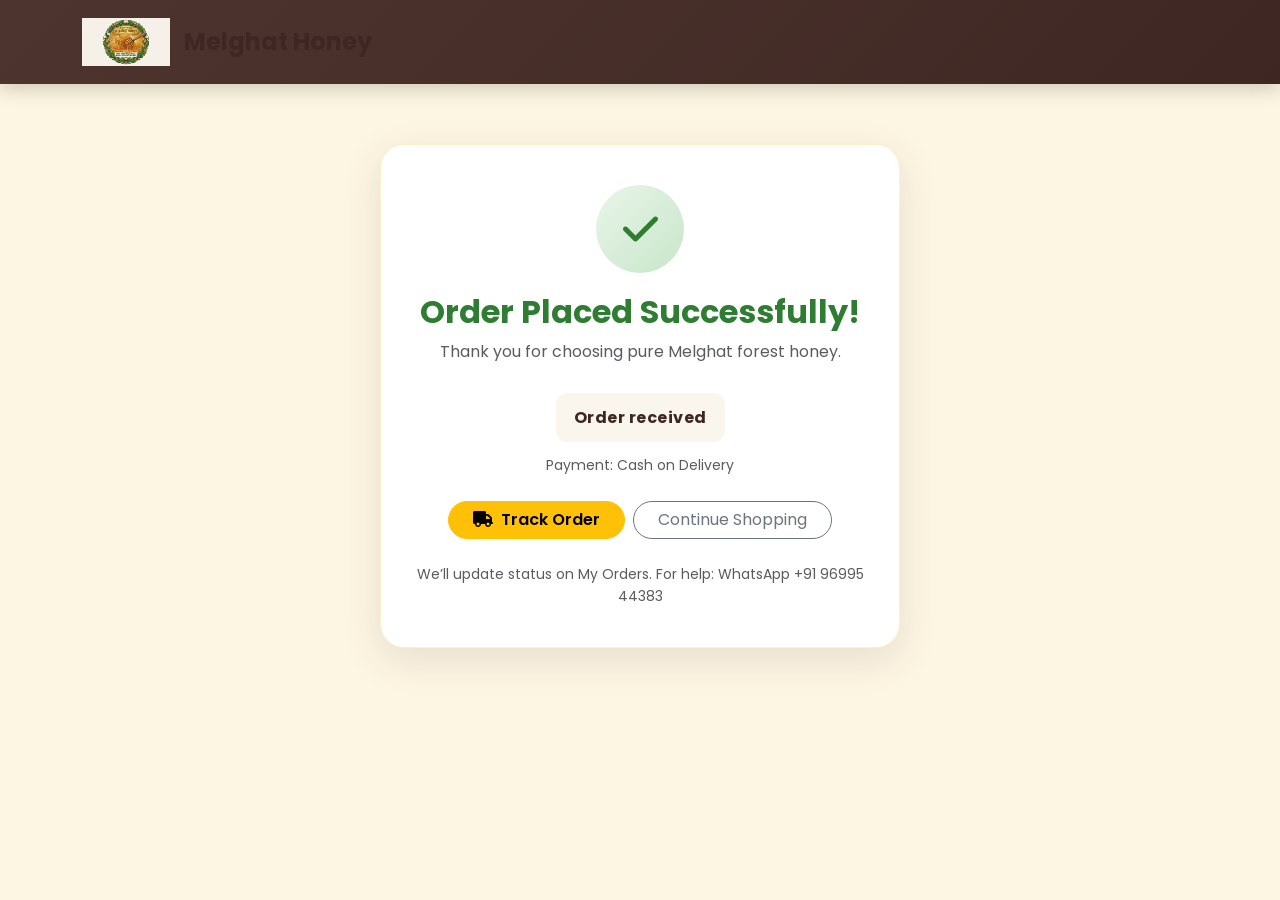
<file: order-success.html>
<!DOCTYPE html>
<html lang="en">
<head>
  <meta charset="UTF-8">
  <meta name="viewport" content="width=device-width, initial-scale=1.0">
  <title>Order Placed | Melghat Honey</title>
  <link rel="icon" href="images/favicon.png" type="image/png">
  <link href="https://cdn.jsdelivr.net/npm/bootstrap@5.3.3/dist/css/bootstrap.min.css" rel="stylesheet">
  <link href="https://cdnjs.cloudflare.com/ajax/libs/font-awesome/6.5.1/css/all.min.css" rel="stylesheet">
  <link href="https://fonts.googleapis.com/css2?family=Poppins:wght@400;500;600;700;800&display=swap" rel="stylesheet">
  <link href="css/style.css" rel="stylesheet">
  <style>
    .success-wrap {
      max-width: 520px; margin: 60px auto; text-align: center;
      background: #fff; border-radius: 24px; padding: 40px 28px;
      box-shadow: 0 12px 40px rgba(78,52,46,0.12);
      border: 1px solid rgba(244,180,0,0.2);
      animation: popIn 0.5s ease;
    }
    @keyframes popIn {
      from { opacity: 0; transform: scale(0.92) translateY(20px); }
      to { opacity: 1; transform: scale(1) translateY(0); }
    }
    .success-icon {
      width: 88px; height: 88px; border-radius: 50%;
      background: linear-gradient(135deg,#e8f5e9,#c8e6c9);
      color: #2e7d32; font-size: 2.5rem;
      display: flex; align-items: center; justify-content: center;
      margin: 0 auto 20px;
    }
    .order-num {
      background: #faf6ee; border-radius: 12px; padding: 12px 18px;
      font-weight: 700; color: #3e2723; letter-spacing: 0.5px;
      display: inline-block; margin: 12px 0;
    }
  </style>
</head>
<body>
  <nav class="navbar navbar-expand-lg sticky-top">
    <div class="container">
      <a class="navbar-brand" href="index.html">
        <img src="images/logo.png" alt="Melghat" height="42" onerror="this.style.display='none'">
        <span class="ms-1 fw-bold" style="color:#3e2723">Melghat Honey</span>
      </a>
    </div>
  </nav>

  <div class="container">
    <div class="success-wrap">
      <div class="success-icon"><i class="fas fa-check"></i></div>
      <h2 class="fw-bold" style="color:#2e7d32">Order Placed Successfully!</h2>
      <p class="text-muted mt-2">Thank you for choosing pure Melghat forest honey.</p>
      <div class="order-num" id="orderNumLabel">—</div>
      <p class="small text-muted" id="payNote"></p>
      <div class="d-flex flex-column flex-sm-row gap-2 justify-content-center mt-4">
        <a href="my-orders.html" class="btn btn-warning fw-semibold px-4 rounded-pill">
          <i class="fas fa-truck me-1"></i> Track Order
        </a>
        <a href="products.html" class="btn btn-outline-secondary px-4 rounded-pill">Continue Shopping</a>
      </div>
      <p class="small text-muted mt-4 mb-0">We’ll update status on My Orders. For help: WhatsApp +91 96995 44383</p>
    </div>
  </div>

  <script src="js/supabase-config.js"></script>
  <script src="js/auth-ui.js"></script>
  <script>
    const params = new URLSearchParams(location.search);
    let orderNo = params.get("order") || "";
    let pay = "cod";
    try {
      const last = JSON.parse(sessionStorage.getItem("melghat_last_order") || "{}");
      if (!orderNo && last.order_number) orderNo = last.order_number;
      if (last.payment_method) pay = last.payment_method;
    } catch (e) {}
    document.getElementById("orderNumLabel").textContent = orderNo ? "Order #" + orderNo : "Order received";
    if (pay === "cod") {
      document.getElementById("payNote").textContent = "Payment: Cash on Delivery";
    } else {
      document.getElementById("payNote").textContent = "Payment method: " + pay.toUpperCase() + " · Our team will confirm payment shortly.";
    }
    // Auto redirect to track after 6s
    setTimeout(() => {
      if (document.visibilityState === "visible") {
        // soft hint only — user can click Track
      }
    }, 6000);
  </script>
</body>
</html>
</file>
<file: css/style.css>
:root {
  --honey-gold: #f4b400;
  --dark-brown: #4e342e;
  --forest-green: #2e7d32;
  --cream: #fdf6e3;
  --light-cream: #fffbf0;
  --text-dark: #3e2723;
  --shadow: 0 8px 30px rgba(78, 52, 46, 0.15);
  --shadow-hover: 0 15px 40px rgba(78, 52, 46, 0.25);
}

* {
  margin: 0;
  padding: 0;
  box-sizing: border-box;
}

body {
  font-family: 'Poppins', 'Segoe UI', sans-serif;
  background-color: var(--cream);
  color: var(--text-dark);
  overflow-x: hidden;
  line-height: 1.6;
}

/* Sticky Header */
.navbar {
  background: linear-gradient(135deg, var(--dark-brown), #3e2723) !important;
  box-shadow: 0 4px 20px rgba(0,0,0,0.2);
  padding: 0.8rem 0;
  transition: all 0.3s ease;
}

.navbar-brand {
  font-weight: 700;
  font-size: 1.5rem;
  color: var(--honey-gold) !important;
  display: flex;
  align-items: center;
  gap: 10px;
}

.navbar-brand .brand-logo {
  height: 52px;
  width: 52px;
  object-fit: cover;
  border-radius: 50%;
  background: transparent;
  padding: 0;
  box-shadow: 0 2px 12px rgba(0,0,0,0.35);
  border: 2px solid rgba(244,180,0,0.5);
}

.navbar-brand img {
  height: 48px;
  width: auto;
  object-fit: contain;
}

.footer-logo-img {
  height: 80px;
  width: 80px;
  object-fit: cover;
  border-radius: 50%;
  background: transparent;
  padding: 0;
  border: 2px solid rgba(244,180,0,0.4);
  box-shadow: 0 4px 15px rgba(0,0,0,0.3);
}

.admin-logo {
  height: 64px;
  width: 64px;
  object-fit: cover;
  border-radius: 50%;
  background: transparent;
  padding: 0;
  border: 2px solid rgba(244,180,0,0.4);
}

.nav-icon-btn {
  color: #fff !important;
  font-size: 1.2rem;
  transition: color 0.3s, transform 0.2s;
  display: inline-flex;
  align-items: center;
  justify-content: center;
}

.nav-icon-btn:hover {
  color: var(--honey-gold) !important;
  transform: scale(1.12);
}

.nav-link {
  color: #fff !important;
  font-weight: 500;
  margin: 0 8px;
  position: relative;
  transition: color 0.3s;
}

.nav-link:hover, .nav-link.active {
  color: var(--honey-gold) !important;
}

.nav-link::after {
  content: '';
  position: absolute;
  bottom: -2px;
  left: 0;
  width: 0;
  height: 2px;
  background: var(--honey-gold);
  transition: width 0.3s;
}

.nav-link:hover::after, .nav-link.active::after {
  width: 100%;
}

.btn-order {
  background: linear-gradient(135deg, var(--honey-gold), #e6a800);
  color: var(--dark-brown) !important;
  font-weight: 600;
  border: none;
  border-radius: 50px;
  padding: 8px 22px;
  box-shadow: 0 4px 15px rgba(244, 180, 0, 0.4);
  transition: all 0.3s;
}

.btn-order:hover {
  transform: translateY(-2px);
  box-shadow: 0 6px 20px rgba(244, 180, 0, 0.6);
  color: #000 !important;
}

/* Hero Section */
.hero {
  min-height: 90vh;
  background: linear-gradient(rgba(30, 60, 30, 0.55), rgba(50, 30, 20, 0.7)),
              url('https://images.unsplash.com/photo-1441974231531-c6227db76b6e?w=1800&q=80') center/cover no-repeat;
  display: flex;
  align-items: center;
  position: relative;
  overflow: hidden;
}

.hero::before {
  content: '';
  position: absolute;
  top: 0; left: 0; right: 0; bottom: 0;
  background: radial-gradient(circle at 30% 50%, rgba(244,180,0,0.2), transparent 60%);
}

.hero-content {
  position: relative;
  z-index: 2;
  color: #fff;
  text-align: center;
  animation: fadeInUp 1.2s ease;
}

.hero h1 {
  font-size: 3.2rem;
  font-weight: 800;
  text-shadow: 2px 2px 10px rgba(0,0,0,0.4);
  margin-bottom: 1rem;
}

.hero .subtext {
  font-size: 1.3rem;
  letter-spacing: 2px;
  margin-bottom: 2rem;
  opacity: 0.95;
}

.hero-btns .btn {
  margin: 8px;
  padding: 12px 30px;
  border-radius: 50px;
  font-weight: 600;
  transition: all 0.3s;
}

.btn-shop {
  background: var(--honey-gold);
  color: var(--dark-brown);
  border: none;
}

.btn-shop:hover {
  background: #e6a800;
  transform: scale(1.05);
}

.btn-bulk {
  background: transparent;
  border: 2px solid var(--honey-gold);
  color: #fff;
}

.btn-bulk:hover {
  background: var(--honey-gold);
  color: var(--dark-brown);
}

/* Features */
.features {
  padding: 80px 0;
  background: var(--light-cream);
}

.feature-card {
  background: #fff;
  border-radius: 20px;
  padding: 35px 25px;
  text-align: center;
  box-shadow: var(--shadow);
  transition: all 0.4s ease;
  height: 100%;
  border: 1px solid rgba(244,180,0,0.2);
}

.feature-card:hover {
  transform: translateY(-12px) scale(1.03);
  box-shadow: var(--shadow-hover);
  border-color: var(--honey-gold);
}

.feature-icon {
  width: 80px;
  height: 80px;
  margin: 0 auto 20px;
  display: flex;
  align-items: center;
  justify-content: center;
  border-radius: 50%;
  background: linear-gradient(135deg, rgba(244,180,0,0.15), rgba(46,125,50,0.12));
  color: var(--forest-green);
  font-size: 2rem;
  animation: float 3s ease-in-out infinite;
  box-shadow: 0 4px 15px rgba(46,125,50,0.15);
}

.feature-icon.gold {
  color: var(--honey-gold);
  background: linear-gradient(135deg, rgba(244,180,0,0.25), rgba(230,168,0,0.1));
}

.feature-icon.brown {
  color: var(--dark-brown);
  background: linear-gradient(135deg, rgba(78,52,46,0.12), rgba(78,52,46,0.05));
}

.feature-card h4 {
  color: var(--dark-brown);
  font-weight: 700;
  margin-bottom: 10px;
}

/* Products Preview & Page */
.products-section {
  padding: 80px 0;
}

.section-title {
  text-align: center;
  margin-bottom: 50px;
}

.section-title h2 {
  font-weight: 800;
  color: var(--dark-brown);
  position: relative;
  display: inline-block;
}

.section-title h2::after {
  content: '';
  position: absolute;
  bottom: -10px;
  left: 50%;
  transform: translateX(-50%);
  width: 80px;
  height: 4px;
  background: linear-gradient(90deg, var(--honey-gold), var(--forest-green));
  border-radius: 2px;
}

.product-card {
  background: #fff;
  border-radius: 20px;
  overflow: hidden;
  box-shadow: var(--shadow);
  transition: all 0.4s ease;
  height: 100%;
  border: 1px solid transparent;
}

.product-card:hover {
  transform: translateY(-10px) scale(1.02);
  box-shadow: var(--shadow-hover);
  border-color: var(--honey-gold);
}

.product-img-wrap {
  height: 240px;
  overflow: hidden;
  position: relative;
}

.product-img-wrap img {
  width: 100%;
  height: 100%;
  object-fit: cover;
  transition: transform 0.5s;
}

.product-card:hover .product-img-wrap img {
  transform: scale(1.1);
}

.product-badge {
  position: absolute;
  top: 15px;
  left: 15px;
  background: var(--forest-green);
  color: #fff;
  padding: 5px 12px;
  border-radius: 20px;
  font-size: 0.8rem;
  font-weight: 600;
}

.product-body {
  padding: 25px;
}

.product-body h5 {
  font-weight: 700;
  color: var(--dark-brown);
}

.product-price {
  font-size: 1.4rem;
  font-weight: 700;
  color: var(--honey-gold);
}

.size-select {
  border: 2px solid #e0d5c5;
  border-radius: 10px;
  padding: 8px 12px;
  width: 100%;
  margin: 10px 0;
  transition: border-color 0.3s;
}

.size-select:focus {
  border-color: var(--honey-gold);
  outline: none;
}

.btn-add-cart {
  background: linear-gradient(135deg, var(--forest-green), #1b5e20);
  color: #fff;
  border: none;
  border-radius: 50px;
  padding: 10px 20px;
  font-weight: 600;
  width: 100%;
  transition: all 0.3s;
}

.btn-add-cart:hover {
  background: linear-gradient(135deg, #1b5e20, var(--forest-green));
  transform: scale(1.03);
  color: #fff;
}

/* Modal */
.modal-content {
  border-radius: 20px;
  border: none;
  overflow: hidden;
}

.modal-header {
  background: linear-gradient(135deg, var(--dark-brown), #3e2723);
  color: #fff;
  border: none;
}

.modal-header .btn-close {
  filter: invert(1);
}

.qty-btn {
  width: 40px;
  height: 40px;
  border-radius: 50%;
  border: 2px solid var(--honey-gold);
  background: #fff;
  font-weight: 700;
  font-size: 1.2rem;
  color: var(--dark-brown);
  transition: all 0.2s;
}

.qty-btn:hover {
  background: var(--honey-gold);
}

/* Floating WhatsApp */
.whatsapp-float {
  position: fixed;
  bottom: 30px;
  right: 30px;
  width: 60px;
  height: 60px;
  background: #25d366;
  color: #fff;
  border-radius: 50%;
  display: flex;
  align-items: center;
  justify-content: center;
  font-size: 2rem;
  box-shadow: 0 6px 20px rgba(37, 211, 102, 0.5);
  z-index: 999;
  transition: all 0.3s;
  animation: pulse 2s infinite;
}

.whatsapp-float:hover {
  transform: scale(1.15);
  color: #fff;
}

/* Chatbot */
.chatbot-toggle {
  position: fixed;
  bottom: 100px;
  right: 30px;
  width: 60px;
  height: 60px;
  background: linear-gradient(135deg, var(--honey-gold), #e6a800);
  color: var(--dark-brown);
  border-radius: 50%;
  display: flex;
  align-items: center;
  justify-content: center;
  font-size: 1.8rem;
  box-shadow: 0 6px 20px rgba(244,180,0,0.5);
  z-index: 998;
  cursor: pointer;
  transition: all 0.3s;
}

.chatbot-toggle:hover {
  transform: scale(1.1);
}

.chatbot-window {
  position: fixed;
  bottom: 170px;
  right: 30px;
  width: 360px;
  max-width: 95vw;
  height: 480px;
  background: #fff;
  border-radius: 20px;
  box-shadow: 0 15px 50px rgba(0,0,0,0.25);
  z-index: 997;
  display: none;
  flex-direction: column;
  overflow: hidden;
  border: 2px solid var(--honey-gold);
}

.chatbot-window.open {
  display: flex;
  animation: scaleIn 0.3s ease;
}

.chatbot-header {
  background: linear-gradient(135deg, var(--dark-brown), #3e2723);
  color: #fff;
  padding: 15px 20px;
  display: flex;
  justify-content: space-between;
  align-items: center;
}

.chatbot-messages {
  flex: 1;
  overflow-y: auto;
  padding: 15px;
  background: var(--light-cream);
}

.chat-msg {
  margin-bottom: 12px;
  max-width: 85%;
  padding: 10px 14px;
  border-radius: 15px;
  font-size: 0.9rem;
  line-height: 1.4;
}

.chat-msg.bot {
  background: #fff;
  border: 1px solid #e0d5c5;
  border-bottom-left-radius: 4px;
  align-self: flex-start;
}

.chat-msg.user {
  background: var(--honey-gold);
  color: var(--dark-brown);
  margin-left: auto;
  border-bottom-right-radius: 4px;
}

.chatbot-input {
  display: flex;
  padding: 12px;
  border-top: 1px solid #e0d5c5;
  background: #fff;
}

.chatbot-input input {
  flex: 1;
  border: 1px solid #e0d5c5;
  border-radius: 25px;
  padding: 10px 15px;
  outline: none;
}

.chatbot-input button {
  background: var(--forest-green);
  color: #fff;
  border: none;
  border-radius: 50%;
  width: 42px;
  height: 42px;
  margin-left: 8px;
}

/* Footer */
footer {
  background: linear-gradient(135deg, var(--dark-brown), #2c1e1a);
  color: #fff;
  padding: 60px 0 20px;
  margin-top: 60px;
}

footer .row > [class*="col-"] {
  padding-left: 20px;
  padding-right: 20px;
  margin-bottom: 1.5rem;
}

footer .row {
  --bs-gutter-x: 2.5rem;
  --bs-gutter-y: 1.5rem;
}

.footer-logo {
  font-size: 1.6rem;
  font-weight: 700;
  color: var(--honey-gold);
  margin-bottom: 15px;
}

.footer-links a {
  color: #e0d5c5;
  text-decoration: none;
  display: block;
  margin-bottom: 10px;
  padding: 2px 0;
  transition: color 0.3s, padding-left 0.3s;
}

.footer-links a:hover {
  color: var(--honey-gold);
  padding-left: 6px;
}

.social-icons a {
  display: inline-flex;
  width: 45px;
  height: 45px;
  background: rgba(255,255,255,0.1);
  border-radius: 50%;
  align-items: center;
  justify-content: center;
  color: #fff;
  font-size: 1.3rem;
  margin-right: 12px;
  transition: all 0.3s;
  animation: bounce 2s infinite;
}

.social-icons a:nth-child(2) {
  animation-delay: 0.3s;
}

.social-icons a:hover {
  background: var(--honey-gold);
  color: var(--dark-brown);
  transform: translateY(-5px) scale(1.1);
  animation: none;
}

.footer-bottom {
  border-top: 1px solid rgba(255,255,255,0.1);
  margin-top: 40px;
  padding-top: 20px;
  text-align: center;
  font-size: 0.9rem;
  color: #cbb;
}

.footer-bottom .designer {
  color: var(--honey-gold);
  font-weight: 600;
  text-shadow: 0 0 8px rgba(244,180,0,0.5);
}

/* Animations */
@keyframes fadeInUp {
  from { opacity: 0; transform: translateY(40px); }
  to { opacity: 1; transform: translateY(0); }
}

@keyframes float {
  0%, 100% { transform: translateY(0); }
  50% { transform: translateY(-12px); }
}

@keyframes pulse {
  0% { box-shadow: 0 0 0 0 rgba(37, 211, 102, 0.6); }
  70% { box-shadow: 0 0 0 15px rgba(37, 211, 102, 0); }
  100% { box-shadow: 0 0 0 0 rgba(37, 211, 102, 0); }
}

@keyframes bounce {
  0%, 20%, 50%, 80%, 100% { transform: translateY(0); }
  40% { transform: translateY(-8px); }
  60% { transform: translateY(-4px); }
}

@keyframes scaleIn {
  from { opacity: 0; transform: scale(0.8); }
  to { opacity: 1; transform: scale(1); }
}

@keyframes drip {
  0% { transform: translateY(-20px); opacity: 0; }
  50% { opacity: 1; }
  100% { transform: translateY(20px); opacity: 0; }
}

.bee {
  position: absolute;
  font-size: 1.5rem;
  animation: fly 8s linear infinite;
  pointer-events: none;
  z-index: 1;
}

@keyframes fly {
  0% { transform: translate(0, 0) rotate(0deg); }
  25% { transform: translate(100px, -50px) rotate(20deg); }
  50% { transform: translate(200px, 20px) rotate(-10deg); }
  75% { transform: translate(50px, 60px) rotate(15deg); }
  100% { transform: translate(0, 0) rotate(0deg); }
}

/* Carousel */
.carousel-item img {
  height: 420px;
  width: 100%;
  object-fit: cover;
  object-position: center;
  border-radius: 15px;
}

.carousel-caption {
  background: rgba(78,52,46,0.7);
  border-radius: 10px;
  padding: 15px;
}

/* About */
.about-section img {
  border-radius: 20px;
  box-shadow: var(--shadow);
}

/* Contact Form */
.contact-form {
  background: #fff;
  padding: 40px;
  border-radius: 20px;
  box-shadow: var(--shadow);
}

.form-control:focus {
  border-color: var(--honey-gold);
  box-shadow: 0 0 0 0.2rem rgba(244,180,0,0.25);
}

.btn-submit {
  background: linear-gradient(135deg, var(--honey-gold), #e6a800);
  color: var(--dark-brown);
  font-weight: 600;
  border: none;
  border-radius: 50px;
  padding: 12px 40px;
}

/* Admin */
.admin-sidebar {
  background: var(--dark-brown);
  min-height: 100vh;
  color: #fff;
  padding-top: 20px;
}

.admin-sidebar a {
  color: #e0d5c5;
  padding: 12px 20px;
  display: block;
  text-decoration: none;
  transition: all 0.3s;
}

.admin-sidebar a:hover, .admin-sidebar a.active {
  background: rgba(244,180,0,0.2);
  color: var(--honey-gold);
}

/* Cart Badge */
.cart-badge {
  position: absolute;
  top: -5px;
  right: -8px;
  background: var(--honey-gold);
  color: var(--dark-brown);
  font-size: 0.7rem;
  font-weight: 700;
  width: 20px;
  height: 20px;
  border-radius: 50%;
  display: flex;
  align-items: center;
  justify-content: center;
}

/* Responsive */
@media (max-width: 768px) {
  .hero h1 { font-size: 2.2rem; }
  .hero .subtext { font-size: 1rem; }
  .chatbot-window { bottom: 160px; right: 10px; width: 95vw; }
  .whatsapp-float, .chatbot-toggle { right: 15px; }
}

/* Scroll animations */
.fade-in {
  opacity: 0;
  transform: translateY(30px);
  transition: all 0.8s ease;
}

.fade-in.visible {
  opacity: 1;
  transform: translateY(0);
}

/* Colored header icons */
.nav-icon-btn.nav-icon-cart { color: #f4b400 !important; }
.nav-icon-btn.nav-icon-cart:hover { color: #ffd54f !important; }
.nav-icon-btn.nav-icon-login { color: #81c784 !important; }
.nav-icon-btn.nav-icon-login:hover { color: #a5d6a7 !important; }
.nav-icon-btn.nav-icon-orders { color: #64b5f6 !important; }
.nav-icon-btn.nav-icon-orders:hover { color: #90caf9 !important; }

/* Social colored */
.social-icons a.wa { background: #25d366 !important; color: #fff !important; }
.social-icons a.ig {
  background: linear-gradient(45deg, #f09433, #e6683c, #dc2743, #cc2366, #bc1888) !important;
  color: #fff !important;
}
.social-icons a.fb { background: #1877f2 !important; color: #fff !important; }

/* Product card images always visible */
.product-img-wrap {
  height: 260px;
  background: #f5f0e8;
}
.product-img-wrap img {
  width: 100%;
  height: 100%;
  object-fit: cover;
  object-position: center;
}

/* Overlapping collage */
.collage-wrap {
  position: relative;
  height: 480px;
  max-width: 600px;
  margin: 0 auto;
}
.collage-card {
  position: absolute;
  border-radius: 20px;
  overflow: hidden;
  box-shadow: 0 20px 50px rgba(0,0,0,0.25);
  border: 4px solid #fff;
  background: #fff;
}
.collage-card img {
  width: 100%;
  height: 100%;
  object-fit: cover;
  display: block;
}
.collage-card.c1 { width: 72%; height: 320px; top: 0; left: 0; z-index: 1; }
.collage-card.c2 { width: 52%; height: 230px; top: 30px; right: 0; z-index: 3; }
.collage-card.c3 { width: 58%; height: 220px; bottom: 10px; right: 5%; z-index: 2; }

@media (max-width: 768px) {
  .collage-wrap { height: 320px; }
  .collage-card.c1 { height: 200px; }
  .collage-card.c2 { height: 140px; }
  .collage-card.c3 { height: 140px; }
}

/* Login required modal */
.login-required-overlay {
  position: fixed; inset: 0; background: rgba(0,0,0,0.55);
  z-index: 10000; display: flex; align-items: center; justify-content: center;
  padding: 20px;
}
.login-required-box {
  background: #fff; border-radius: 20px; padding: 32px; max-width: 400px; width: 100%;
  text-align: center; box-shadow: 0 20px 60px rgba(0,0,0,0.3);
}


/* Footer social one line responsive */
.social-icons {
  display: flex !important;
  flex-wrap: nowrap !important;
  gap: 10px;
  align-items: center;
}
.social-icons a {
  margin-right: 0 !important;
  flex-shrink: 0;
}

/* Header search */
.header-search {
  position: relative;
  display: flex;
  align-items: center;
}
.header-search input {
  width: 0;
  opacity: 0;
  padding: 6px 12px;
  border-radius: 20px;
  border: none;
  transition: width 0.3s, opacity 0.3s;
  font-size: 0.9rem;
}
.header-search.open input {
  width: 160px;
  opacity: 1;
  margin-right: 6px;
}
.header-search .search-toggle {
  color: #81d4fa !important;
  cursor: pointer;
  font-size: 1.15rem;
}
.header-search .search-toggle { color: #4fc3f7 !important; }
.header-search .search-toggle:hover { color: #81d4fa !important; }

@media (max-width: 576px) {
  .header-search.open input { width: 120px; }
  .social-icons a { width: 40px; height: 40px; font-size: 1.1rem; }
}

.social-icons.social-row {
  display: flex !important;
  flex-wrap: nowrap;
  gap: 10px;
  align-items: center;
}
.social-icons.social-row a {
  margin-right: 0 !important;
  flex-shrink: 0;
}
@media (max-width: 576px) {
  .social-icons.social-row {
    justify-content: flex-start;
  }
}

/* ===== Lifestyle Model Gallery (varied styles & effects) ===== */
.lifestyle-section {
  padding: 80px 0;
  background: linear-gradient(180deg, var(--light-cream) 0%, #fff 50%, var(--cream) 100%);
  overflow: hidden;
}

.lifestyle-grid {
  display: grid;
  grid-template-columns: repeat(3, 1fr);
  gap: 28px;
  max-width: 1100px;
  margin: 0 auto;
}

.lifestyle-card {
  position: relative;
  border-radius: 24px;
  overflow: hidden;
  box-shadow: 0 12px 40px rgba(78, 52, 46, 0.18);
  background: #fff;
  transition: transform 0.45s ease, box-shadow 0.45s ease;
}

.lifestyle-card img {
  width: 100%;
  height: 100%;
  object-fit: cover;
  display: block;
  transition: transform 0.6s ease;
}

.lifestyle-card:hover img {
  transform: scale(1.08);
}

.lifestyle-card:hover {
  transform: translateY(-10px);
  box-shadow: 0 20px 50px rgba(78, 52, 46, 0.28);
}

/* Different effects per card – not the same */
.lifestyle-card.fx-float {
  animation: float 4s ease-in-out infinite;
  border: 4px solid rgba(244, 180, 0, 0.5);
  height: 380px;
}

.lifestyle-card.fx-tilt {
  transform: rotate(-2deg);
  border: 4px solid rgba(46, 125, 50, 0.4);
  height: 340px;
  margin-top: 20px;
}
.lifestyle-card.fx-tilt:hover {
  transform: rotate(0deg) translateY(-10px) scale(1.02);
}

.lifestyle-card.fx-glow {
  border: 4px solid transparent;
  background: linear-gradient(#fff, #fff) padding-box,
              linear-gradient(135deg, var(--honey-gold), var(--forest-green)) border-box;
  height: 360px;
  animation: glowPulse 3s ease-in-out infinite;
}

.lifestyle-card.fx-zoom {
  height: 320px;
  border-radius: 50% 20px 50% 20px;
  border: 5px solid #fff;
  box-shadow: 0 15px 40px rgba(244, 180, 0, 0.35);
  margin-top: 30px;
}
.lifestyle-card.fx-zoom:hover {
  border-radius: 20px;
}

.lifestyle-card.fx-slide {
  height: 350px;
  border-left: 8px solid var(--honey-gold);
  animation: slideInSoft 1.2s ease both;
}

.lifestyle-card.fx-bounce {
  height: 340px;
  border-radius: 30px 8px 30px 8px;
  animation: bounceSoft 3.5s ease-in-out infinite;
  border: 3px dashed rgba(244, 180, 0, 0.6);
}

@keyframes glowPulse {
  0%, 100% { box-shadow: 0 12px 40px rgba(244, 180, 0, 0.2); }
  50% { box-shadow: 0 12px 50px rgba(244, 180, 0, 0.45), 0 0 30px rgba(46, 125, 50, 0.2); }
}

@keyframes slideInSoft {
  from { opacity: 0; transform: translateX(-30px); }
  to { opacity: 1; transform: translateX(0); }
}

@keyframes bounceSoft {
  0%, 100% { transform: translateY(0); }
  50% { transform: translateY(-8px); }
}

/* Premium products fallback visibility */
.product-img-wrap {
  background: linear-gradient(145deg, #f5f0e8, #fff8e7);
}
.product-img-wrap img {
  object-fit: contain;
  padding: 12px;
}

/* Better tablet & mobile responsive */
@media (max-width: 992px) {
  .lifestyle-grid {
    grid-template-columns: repeat(2, 1fr);
    gap: 20px;
  }
  .lifestyle-card.fx-float,
  .lifestyle-card.fx-glow,
  .lifestyle-card.fx-slide,
  .lifestyle-card.fx-tilt,
  .lifestyle-card.fx-zoom,
  .lifestyle-card.fx-bounce {
    height: 300px;
    margin-top: 0;
  }
  .hero h1 { font-size: 2.6rem; }
  footer .row > [class*="col-"] {
    padding-left: 15px;
    padding-right: 15px;
  }
}

@media (max-width: 768px) {
  .lifestyle-grid {
    grid-template-columns: 1fr 1fr;
    gap: 14px;
  }
  .lifestyle-card {
    border-radius: 16px;
  }
  .lifestyle-card.fx-float,
  .lifestyle-card.fx-glow,
  .lifestyle-card.fx-slide,
  .lifestyle-card.fx-tilt,
  .lifestyle-card.fx-zoom,
  .lifestyle-card.fx-bounce {
    height: 240px;
  }
  .hero {
    min-height: 70vh;
  }
  .hero h1 { font-size: 1.9rem; }
  .hero .subtext { font-size: 0.95rem; letter-spacing: 1px; }
  .features { padding: 50px 0; }
  .products-section { padding: 50px 0; }
  .section-title { margin-bottom: 30px; }
  .feature-card { padding: 25px 18px; }
  footer { padding: 40px 0 15px; }
  .footer-links a { margin-bottom: 8px; }
  .navbar-brand .brand-logo { height: 42px; width: 42px; }
  .btn-order { padding: 7px 16px; font-size: 0.9rem; }
}

@media (max-width: 576px) {
  .lifestyle-grid {
    grid-template-columns: 1fr;
    max-width: 320px;
  }
  .lifestyle-card.fx-float,
  .lifestyle-card.fx-glow,
  .lifestyle-card.fx-slide,
  .lifestyle-card.fx-tilt,
  .lifestyle-card.fx-zoom,
  .lifestyle-card.fx-bounce {
    height: 360px;
  }
  .hero-btns .btn { display: block; width: 80%; margin: 10px auto; }
  .collage-wrap { height: 280px; }
  .product-img-wrap { height: 200px; }
  .fk-card .img-box { height: 160px; }
}

/* Ensure images always show with fallback bg */
img {
  background-color: #f5f0e8;
}

/* =====================================================
   FOREST GUIDE (Honey Bee Chat) – all pages
   ===================================================== */
.honey-guide-toggle {
  position: fixed;
  bottom: 90px;
  right: 22px;
  width: 60px;
  height: 60px;
  border-radius: 50%;
  background: linear-gradient(145deg, #F4B400, #e6a800);
  box-shadow: 0 8px 28px rgba(244, 180, 0, 0.45);
  display: flex;
  align-items: center;
  justify-content: center;
  cursor: pointer;
  z-index: 1050;
  transition: transform 0.3s ease, box-shadow 0.3s ease;
}
.honey-guide-toggle:hover {
  transform: scale(1.1);
  box-shadow: 0 12px 36px rgba(244, 180, 0, 0.55);
}
.honey-guide-toggle.open {
  background: linear-gradient(145deg, #3e2723, #5d4037);
}
.honey-guide-toggle .bee-icon {
  animation: beeBob 2.2s ease-in-out infinite;
  position: relative;
  z-index: 2;
}
.honey-guide-toggle .pulse-ring {
  position: absolute;
  inset: -4px;
  border-radius: 50%;
  border: 2px solid rgba(244, 180, 0, 0.6);
  animation: pulseRing 2s ease-out infinite;
  pointer-events: none;
}
@keyframes beeBob {
  0%, 100% { transform: translateY(0) rotate(-4deg); }
  50% { transform: translateY(-5px) rotate(4deg); }
}
@keyframes pulseRing {
  0% { transform: scale(0.9); opacity: 0.8; }
  100% { transform: scale(1.35); opacity: 0; }
}

.honey-guide-window {
  position: fixed;
  bottom: 165px;
  right: 22px;
  width: 360px;
  max-width: calc(100vw - 28px);
  height: 460px;
  max-height: calc(100vh - 180px);
  background: #fff;
  border-radius: 22px;
  box-shadow: 0 20px 60px rgba(62, 39, 35, 0.25);
  display: flex;
  flex-direction: column;
  z-index: 1051;
  opacity: 0;
  visibility: hidden;
  transform: translateY(20px) scale(0.95);
  transition: all 0.35s cubic-bezier(0.22, 1, 0.36, 1);
  overflow: hidden;
  border: 1px solid rgba(244, 180, 0, 0.2);
}
.honey-guide-window.open {
  opacity: 1;
  visibility: visible;
  transform: translateY(0) scale(1);
}
.honey-guide-header {
  background: linear-gradient(135deg, #3e2723, #5d4037);
  color: #fff;
  padding: 14px 16px;
  display: flex;
  align-items: center;
  justify-content: space-between;
}
.honey-guide-header .header-bee {
  font-size: 1.5rem;
  animation: beeBob 2s ease-in-out infinite;
}
.btn-close-guide {
  background: rgba(255,255,255,0.15);
  border: none;
  color: #fff;
  width: 32px;
  height: 32px;
  border-radius: 50%;
  cursor: pointer;
  display: flex;
  align-items: center;
  justify-content: center;
  transition: background 0.2s;
}
.btn-close-guide:hover { background: rgba(255,255,255,0.3); }

.honey-guide-messages {
  flex: 1;
  overflow-y: auto;
  padding: 16px;
  background: #faf6ee;
  display: flex;
  flex-direction: column;
  gap: 10px;
}
.chat-msg {
  max-width: 85%;
  padding: 10px 14px;
  border-radius: 16px;
  font-size: 0.92rem;
  line-height: 1.45;
  animation: msgIn 0.3s ease;
}
@keyframes msgIn {
  from { opacity: 0; transform: translateY(8px); }
  to { opacity: 1; transform: translateY(0); }
}
.chat-msg.bot {
  background: #fff;
  color: #3e2723;
  align-self: flex-start;
  border-bottom-left-radius: 4px;
  box-shadow: 0 2px 8px rgba(0,0,0,0.06);
}
.chat-msg.user {
  background: linear-gradient(135deg, #F4B400, #e6a800);
  color: #1a120f;
  align-self: flex-end;
  border-bottom-right-radius: 4px;
  font-weight: 500;
}
.chat-msg.typing {
  display: flex;
  gap: 5px;
  padding: 14px 18px;
  align-items: center;
}
.chat-msg.typing span {
  width: 7px;
  height: 7px;
  background: #bcaaa4;
  border-radius: 50%;
  animation: typingDot 1.2s infinite ease-in-out;
}
.chat-msg.typing span:nth-child(2) { animation-delay: 0.2s; }
.chat-msg.typing span:nth-child(3) { animation-delay: 0.4s; }
@keyframes typingDot {
  0%, 80%, 100% { transform: scale(0.7); opacity: 0.5; }
  40% { transform: scale(1.2); opacity: 1; }
}

.honey-guide-input {
  display: flex;
  gap: 8px;
  padding: 12px 14px;
  background: #fff;
  border-top: 1px solid #f0e6d8;
}
.honey-guide-input input {
  flex: 1;
  border: 1.5px solid #e8dcc8;
  border-radius: 50px;
  padding: 10px 16px;
  font-size: 0.92rem;
  outline: none;
  transition: border-color 0.2s;
}
.honey-guide-input input:focus {
  border-color: #F4B400;
}
.honey-guide-input button {
  width: 42px;
  height: 42px;
  border-radius: 50%;
  border: none;
  background: linear-gradient(135deg, #F4B400, #e6a800);
  color: #1a120f;
  cursor: pointer;
  display: flex;
  align-items: center;
  justify-content: center;
  transition: transform 0.2s;
}
.honey-guide-input button:hover { transform: scale(1.08); }

@media (max-width: 576px) {
  .honey-guide-toggle {
    bottom: 80px;
    right: 14px;
    width: 54px;
    height: 54px;
  }
  .honey-guide-window {
    bottom: 145px;
    right: 10px;
    left: 10px;
    width: auto;
    height: 55vh;
    max-height: 420px;
  }
}

/* =====================================================
   PROFILE DROPDOWN (when logged in)
   ===================================================== */
.profile-dropdown-wrap {
  position: relative;
}
.profile-btn {
  background: none;
  border: none;
  padding: 0;
  cursor: pointer;
  display: flex;
  align-items: center;
}
.profile-avatar {
  width: 36px;
  height: 36px;
  border-radius: 50%;
  background: linear-gradient(135deg, #2e7d32, #1b5e20);
  color: #fff;
  font-weight: 700;
  font-size: 0.95rem;
  display: flex;
  align-items: center;
  justify-content: center;
  box-shadow: 0 2px 10px rgba(46, 125, 50, 0.35);
  transition: transform 0.2s, box-shadow 0.2s;
}
.profile-avatar.lg {
  width: 48px;
  height: 48px;
  font-size: 1.2rem;
}
.profile-btn:hover .profile-avatar {
  transform: scale(1.08);
  box-shadow: 0 4px 16px rgba(46, 125, 50, 0.45);
}
.profile-menu {
  position: absolute;
  top: calc(100% + 12px);
  right: 0;
  width: 280px;
  background: #fff;
  border-radius: 16px;
  box-shadow: 0 16px 48px rgba(0,0,0,0.18);
  opacity: 0;
  visibility: hidden;
  transform: translateY(-8px);
  transition: all 0.25s ease;
  z-index: 1100;
  overflow: hidden;
  border: 1px solid rgba(244, 180, 0, 0.15);
}
.profile-menu.show {
  opacity: 1;
  visibility: visible;
  transform: translateY(0);
}
.profile-menu-header {
  display: flex;
  gap: 12px;
  align-items: center;
  padding: 16px;
  background: linear-gradient(135deg, #faf6ee, #fff8e7);
  border-bottom: 1px solid #f0e6d8;
}
.profile-name {
  font-weight: 700;
  color: #3e2723;
  font-size: 0.95rem;
}
.profile-email {
  font-size: 0.8rem;
  color: #888;
  word-break: break-all;
}
.profile-menu-body {
  padding: 10px 16px;
}
.profile-row {
  font-size: 0.85rem;
  color: #555;
  padding: 4px 0;
}
.profile-row i {
  width: 18px;
  color: #F4B400;
  margin-right: 6px;
}
.profile-menu-actions {
  border-top: 1px solid #f0e6d8;
  padding: 8px;
}
.profile-action {
  display: flex;
  align-items: center;
  gap: 10px;
  width: 100%;
  padding: 10px 12px;
  border: none;
  background: none;
  border-radius: 10px;
  font-size: 0.9rem;
  color: #3e2723;
  text-decoration: none;
  cursor: pointer;
  transition: background 0.2s;
  text-align: left;
}
.profile-action:hover {
  background: #faf6ee;
  color: #1b5e20;
}
.profile-action.logout {
  color: #c62828;
}
.profile-action.logout:hover {
  background: #ffebee;
}

/* =====================================================
   TOAST / ALERT ANIMATIONS
   ===================================================== */
.toast-container {
  position: fixed;
  top: 90px;
  right: 20px;
  z-index: 9999;
  display: flex;
  flex-direction: column;
  gap: 10px;
  max-width: 360px;
}
.honey-toast {
  display: flex;
  align-items: center;
  gap: 12px;
  padding: 14px 18px;
  border-radius: 14px;
  background: #fff;
  box-shadow: 0 10px 30px rgba(0,0,0,0.15);
  font-size: 0.92rem;
  transform: translateX(120%);
  opacity: 0;
  transition: all 0.4s cubic-bezier(0.22, 1, 0.36, 1);
  border-left: 4px solid #F4B400;
}
.honey-toast.show {
  transform: translateX(0);
  opacity: 1;
}
.honey-toast.success { border-left-color: #2e7d32; }
.honey-toast.success i { color: #2e7d32; }
.honey-toast.error { border-left-color: #c62828; }
.honey-toast.error i { color: #c62828; }
.honey-toast.info i { color: #F4B400; }
.honey-toast.warn { border-left-color: #ef6c00; }
.honey-toast.warn i { color: #ef6c00; }
.toast-close {
  margin-left: auto;
  background: none;
  border: none;
  font-size: 1.2rem;
  color: #999;
  cursor: pointer;
  line-height: 1;
}
@media (max-width: 576px) {
  .toast-container {
    left: 12px;
    right: 12px;
    max-width: none;
  }
}

/* Hide old chatbot toggle if present */
.chatbot-toggle { display: none !important; }

/* ===== Fix: WhatsApp + Forest Guide no overlap ===== */
.whatsapp-float {
  bottom: 24px !important;
  right: 22px !important;
  z-index: 1040 !important;
}
.honey-guide-toggle {
  bottom: 96px !important;
  right: 22px !important;
  z-index: 1050 !important;
}
.honey-guide-window {
  bottom: 170px !important;
  right: 22px !important;
}
.chatbot-toggle {
  display: none !important;
}
@media (max-width: 576px) {
  .whatsapp-float {
    bottom: 18px !important;
    right: 14px !important;
    width: 52px !important;
    height: 52px !important;
  }
  .honey-guide-toggle {
    bottom: 82px !important;
    right: 14px !important;
    width: 54px !important;
    height: 54px !important;
  }
  .honey-guide-window {
    bottom: 150px !important;
    right: 10px !important;
    left: 10px !important;
    width: auto !important;
  }
}
</file>
